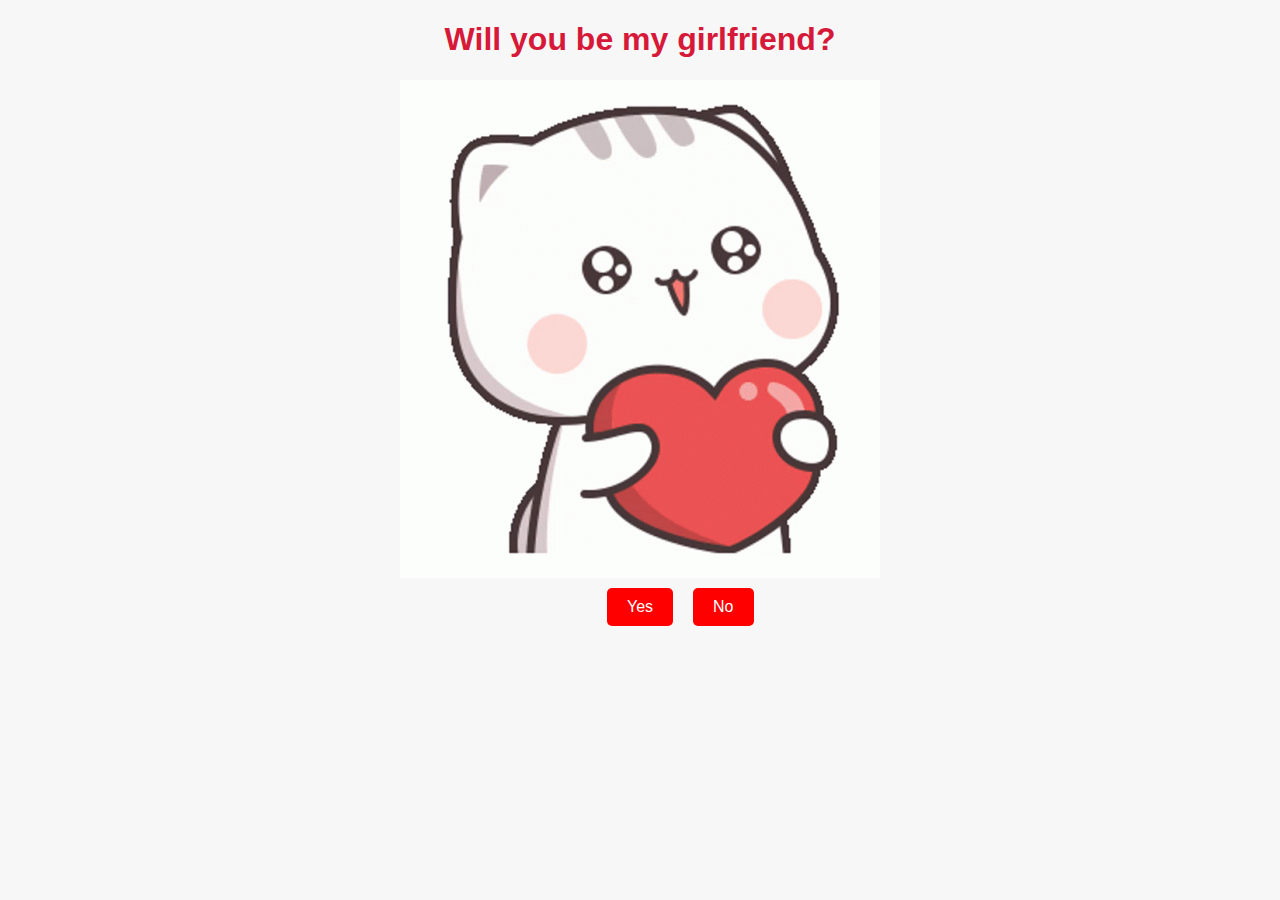
<file: index.html>
<!DOCTYPE html>
<html lang="en">
<head>
    <meta charset="UTF-8">
    <meta name="viewport" content="width=device-width, initial-scale=1.0">
    <title>Propose</title>
    <link rel="stylesheet" href="propose.css">
</head>
<body>
    <h1>Will you be my girlfriend?</h1>
    <img src="catHeart.gif" alt="Cat holding heart GIF">
    <div class="container">
        <button id="normalButton">Yes</button>
        <button id="trickyButton">No</button>
    </div>
    <script src="propose.js"></script>
</body>
</html>
</file>
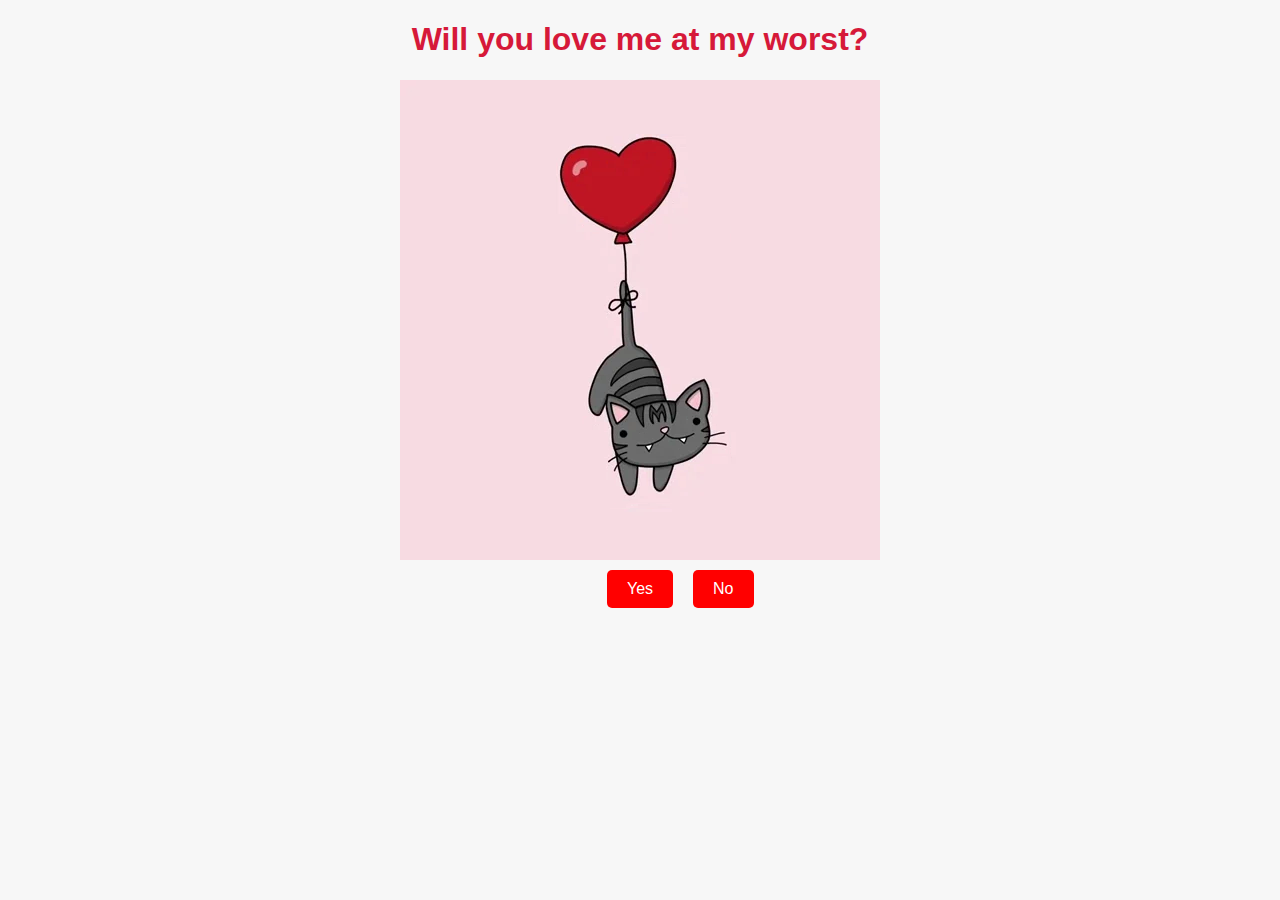
<file: page2.html>
<!DOCTYPE html>
<html lang="en">
<head>
    <meta charset="UTF-8">
    <meta name="viewport" content="width=device-width, initial-scale=1.0">
    <title>Propose</title>
    <link rel="stylesheet" href="propose.css">
</head>
<body>
    <h1>Will you love me at my worst?</h1>
    <img src="cat.webp" alt="Cat holding heart GIF">
    <div class="container">
        <button id="normalButton">Yes</button>
        <button id="trickyButton">No</button>
    </div>
    <script src="propose.js"></script>
</body>
</html>
</file>
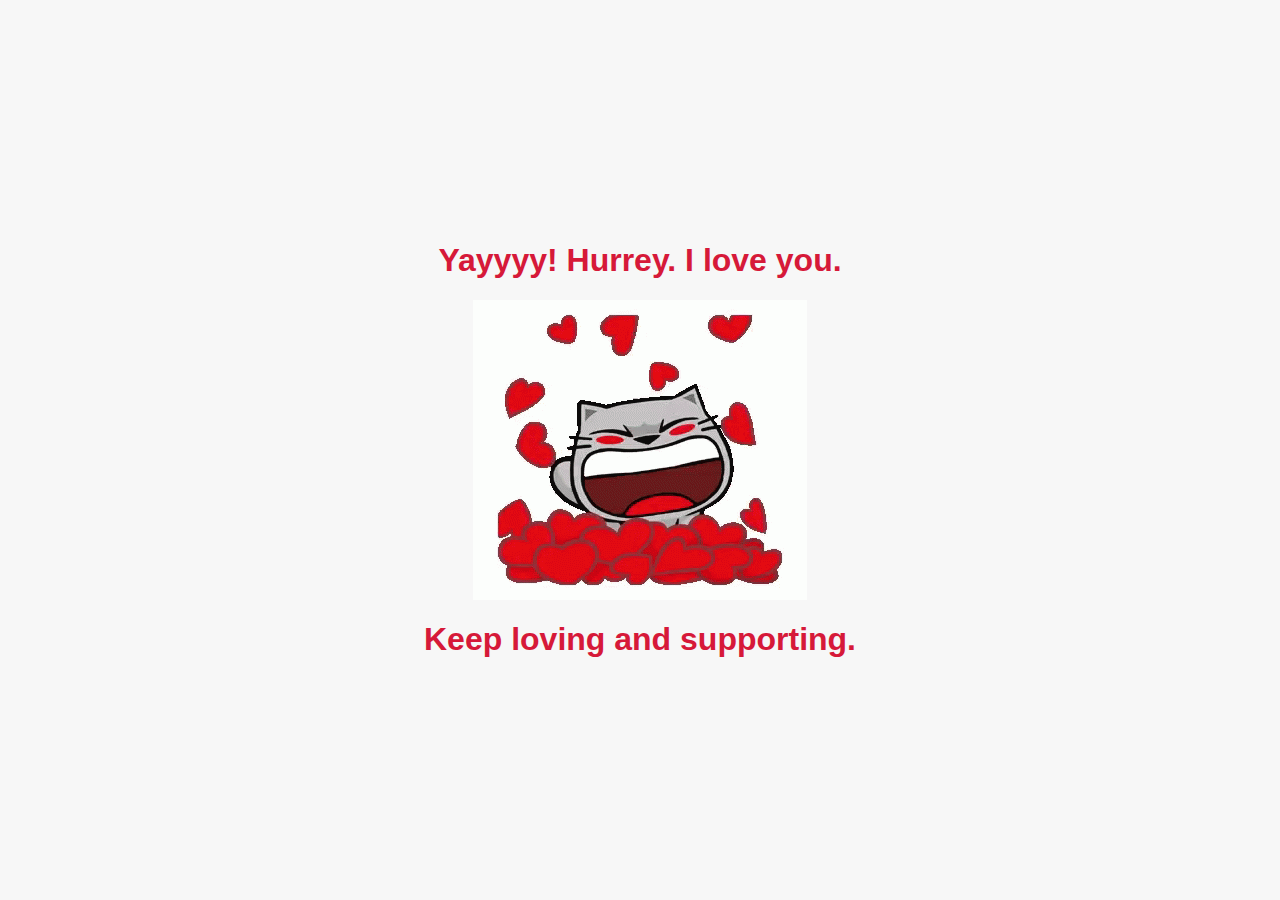
<file: page3.html>
<!DOCTYPE html>
<html lang="en">
<head>
    <meta charset="UTF-8">
    <meta name="viewport" content="width=device-width, initial-scale=1.0">
    <title>Propose</title>
    <link rel="stylesheet" href="propose.css">
</head>
<body>
    <h1>Yayyyy! Hurrey. I love you.</h1>
    <img src="happy.gif" alt="Cat heart">
    <h1>Keep loving and supporting.</h1>
    <script src="propose.js"></script>
</body>
</html>
</file>
<file: propose.css>
body {
            margin: 0;
            height: 100vh;
            display: flex;
            flex-direction: column;
            justify-content: center;
            align-items: center;
            font-family: Arial, sans-serif;
            background-color: #f7f7f7;
        }

 .container {
    position: relative;
    width: 100vw;
    height: 100vh;
    overflow: hidden;
}
h1{
    color: rgb(214, 25, 57);
}
#trickyButton {
    position: absolute;
    padding: 10px 20px;
    font-size: 16px;
    cursor: pointer;
    transition: all 0.2s ease;
}
        .container {
            text-align: center;
        }

       
        .container img {
            max-width: 100%;
            height: auto;
            max-height: 300px; 
            margin-bottom: 20px;
            border-radius: 10px; 
        }

        /* Style the buttons */
        .container button {
            padding: 10px 20px;
            margin: 10px;
            font-size: 16px;
            color: white;
            background-color: red;
            border: none;
            border-radius: 5px;
            cursor: pointer;
            transition: background-color 0.3s ease;
        }

        /* Change the button color on hover */
        .container button:hover {
            background-color: #45a049;
        }

        /* Style for the No button */
        .no-button {
            background-color: #f44336; /* Red background */
        }

        /* Change the No button color on hover */
        .no-button:hover {
            background-color: #e53935;
        }
</file>
